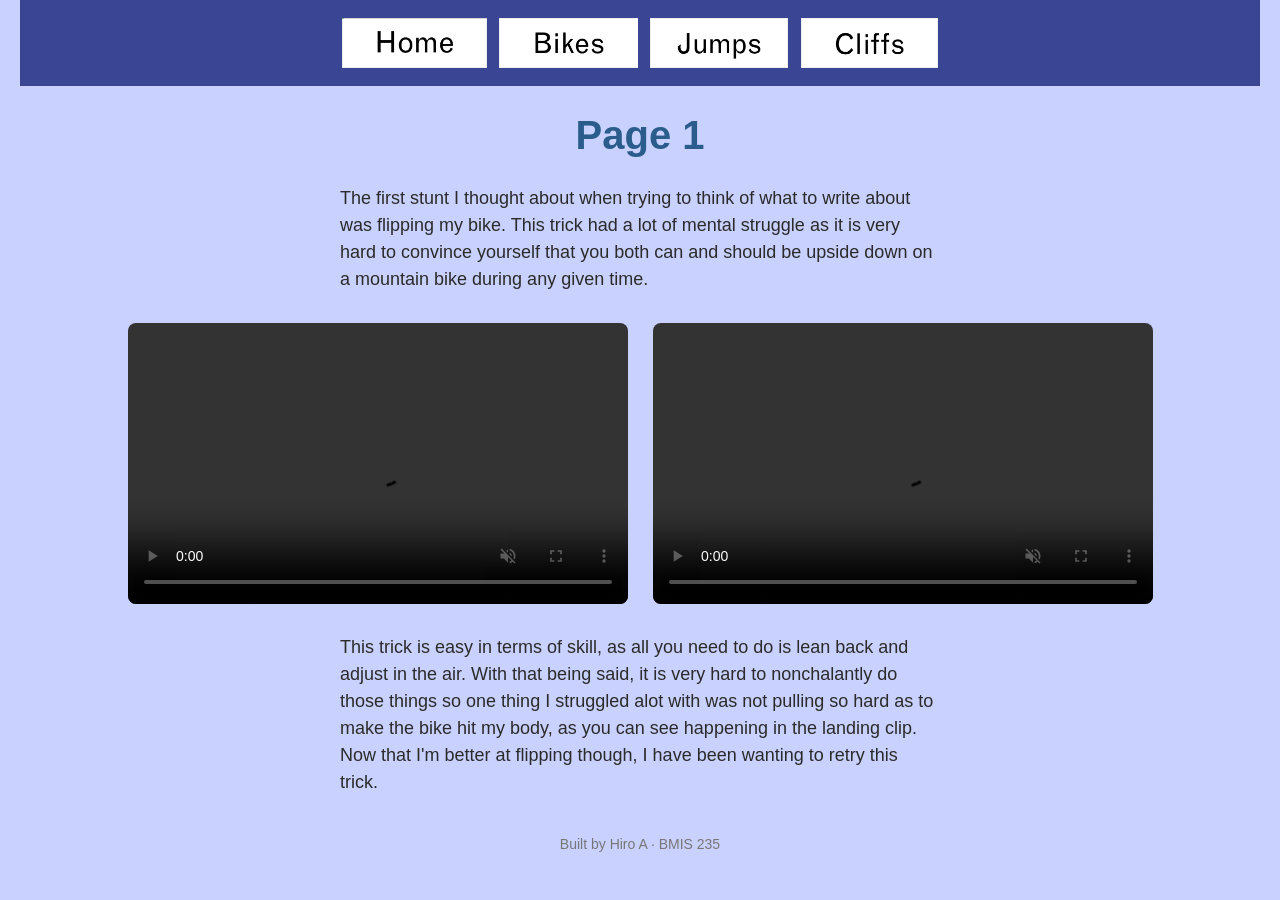
<file: page1.html>
<!DOCTYPE html>
<!--
  Author: YOUR NAME
  GU username: YOUR-GU-USERNAME
  Course: BMIS 235 - HTML-3
-->
<html lang="en">
<head>
<meta charset="utf-8">
<meta name="author" content="Hiro A">
<title>Mountain Bike Flips</title>

<!-- this one line connects the page to the stylesheet -->
<link rel="stylesheet" href="styles.css">
</head>
<body>

<!-- ===== MENU ============================================================
     The menu is four links. Each link wraps an image instead of words.
     Build it once on this page, check that every link works,
     then copy the whole <nav> block and paste it over the menu on the
     other three pages, so every page has the exact same menu.
     ===================================================================== -->
<nav>
    <a href="index.html"><img src="img/home1.png" alt="Home"></a>
    <a href="page1.html"><img src="img/pg1.png" alt="Page 1"></a>
    <a href="page2.html"><img src="img/pg2.png" alt="Page 2"></a>
    <a href="page3.html"><img src="img/pg3.png" alt="Page 3"></a>
</nav>

<h1>Page 1</h1>
<p>The first stunt I thought about when trying to think of what to write about was flipping my bike. This trick had a lot of mental struggle as it is very hard to convince yourself that you both can and should be upside down on a mountain bike during any given time.</p>
  <div class="video-container">
    <video controls muted playsinline src="bike.mp4";></video>
    <video controls muted playsinline src="landedflip.mp4";></video>
  </div>
  
<p>This trick is easy in terms of skill, as all you need to do is lean back and adjust in the air. With that being said, it is very hard to nonchalantly do those things so one thing I struggled alot with was not pulling so hard as to make the bike hit my body, as you can see happening in the landing clip. Now that I'm better at flipping though, I have been wanting to retry this trick.</p>

<!-- Footer: fill in your name -->
<footer>Built by Hiro A &middot; BMIS 235</footer>

</body>
</html>
</file>
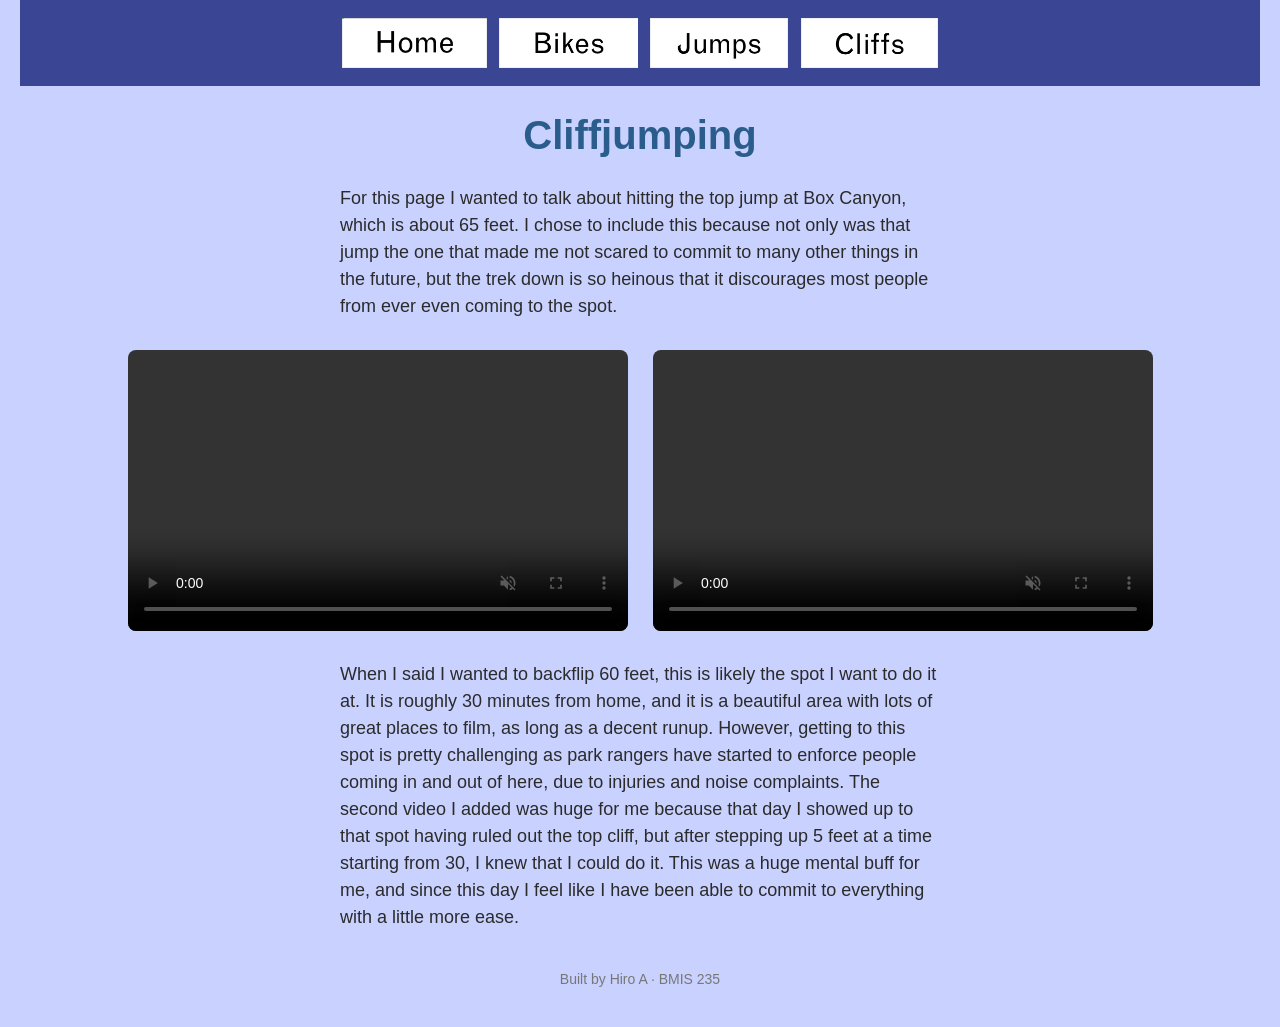
<file: page2.html>
<!DOCTYPE html>
<!--
  Author: YOUR NAME
  GU username: YOUR-GU-USERNAME
  Course: BMIS 235 - HTML-3
-->
<html lang="en">
<head>
<meta charset="utf-8">
<meta name="author" content="Hiro A">
<title>Cliffjumping</title>

<!-- this one line connects the page to the stylesheet -->
<link rel="stylesheet" href="styles.css">
</head>
<body>

<!-- ===== MENU ============================================================
     The menu is four links. Each link wraps an image instead of words.
     Build it once on this page, check that every link works,
     then copy the whole <nav> block and paste it over the menu on the
     other three pages, so every page has the exact same menu.
     ===================================================================== -->
<nav>
    <a href="index.html"><img src="img/home1.png" alt="Home"></a>
    <a href="page1.html"><img src="img/pg1.png" alt="Page 1"></a>
    <a href="page2.html"><img src="img/pg2.png" alt="Page 2"></a>
    <a href="page3.html"><img src="img/pg3.png" alt="Page 3"></a>
</nav>

<h1>Cliffjumping</h1>
<p>For this page I wanted to talk about hitting the top jump at Box Canyon, which is about 65 feet. I chose to include this because not only was that jump the one that made me not scared to commit to many other things in the future, but the trek down is so heinous that it discourages most people from ever even coming to the spot.</p>
<div class="video-container">
  <video controls muted playsinline src="BoxDescent.mp4";></video>
  <video controls muted playsinline src="boxcanyon.mp4";></video>
</div>
  <p>When I said I wanted to backflip 60 feet, this is likely the spot I want to do it at. It is roughly 30 minutes from home, and it is a beautiful area with lots of great places to film, as long as a decent runup. However, getting to this spot is pretty challenging as park rangers have started to enforce people coming in and out of here, due to injuries and noise complaints. The second video I added was huge for me because that day I showed up to that spot having ruled out the top cliff, but after stepping up 5 feet at a time starting from 30, I knew that I could do it. This was a huge mental buff for me, and since this day I feel like I have been able to commit to everything with a little more ease.</p>

<!-- Footer: fill in your name -->
<footer>Built by Hiro A &middot; BMIS 235</footer>

</body>
</html>
</file>
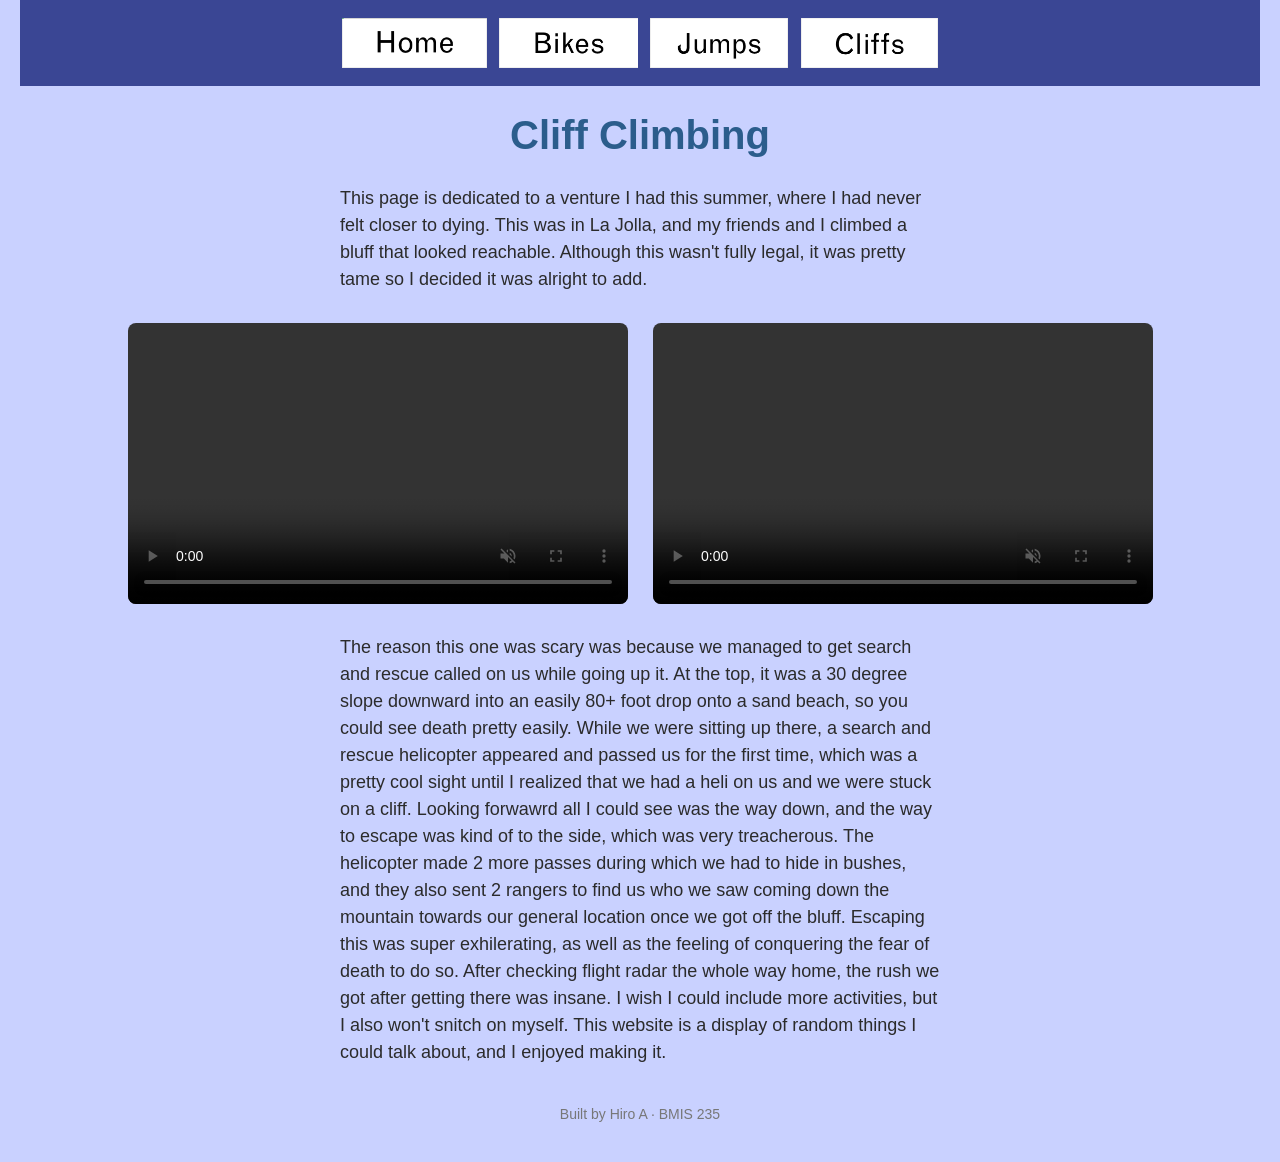
<file: page3.html>
<!DOCTYPE html>
<!--
  Author: YOUR NAME
  GU username: YOUR-GU-USERNAME
  Course: BMIS 235 - HTML-3
-->
<html lang="en">
<head>
<meta charset="utf-8">
<meta name="author" content="Hiro A">
<title>Climbing</title>
  <link rel="stylesheet" href="styles.css">
</head>
<body>

<!-- ===== MENU ============================================================
     The menu is four links. Each link wraps an image instead of words.
     Build it once on this page, check that every link works,
     then copy the whole <nav> block and paste it over the menu on the
     other three pages, so every page has the exact same menu.
     ===================================================================== -->
<nav>
    <a href="index.html"><img src="img/home1.png" alt="Home"></a>
    <a href="page1.html"><img src="img/pg1.png" alt="Page 1"></a>
    <a href="page2.html"><img src="img/pg2.png" alt="Page 2"></a>
    <a href="page3.html"><img src="img/pg3.png" alt="Page 3"></a>
</nav>

<h1>Cliff Climbing</h1>
<p>This page is dedicated to a venture I had this summer, where I had never felt closer to dying. This was in La Jolla, and my friends and I climbed a bluff that looked reachable. Although this wasn't fully legal, it was pretty tame so I decided it was alright to add.</p>
<div class="video-container">  
  <video controls muted playsinline src="bluffs1.mp4";></video>
  <video controls muted playsinline src="bluffs2.mp4";></video>
</div>
<p>The reason this one was scary was because we managed to get search and rescue called on us while going up it. At the top, it was a 30 degree slope downward into an easily 80+ foot drop onto a sand beach, so you could see death pretty easily. While we were sitting up there, a search and rescue helicopter appeared and passed us for the first time, which was a pretty cool sight until I realized that we had a heli on us and we were stuck on a cliff. Looking forwawrd all I could see was the way down, and the way to escape was kind of to the side, which was very treacherous. The helicopter made 2 more passes during which we had to hide in bushes, and they also sent 2 rangers to find us who we saw coming down the mountain towards our general location once we got off the bluff. Escaping this was super exhilerating, as well as the feeling of conquering the fear of death to do so. After checking flight radar the whole way home, the rush we got after getting there was insane. I wish I could include more activities, but I also won't snitch on myself. This website is a display of random things I could talk about, and I enjoyed making it.</p>

<!-- Footer: fill in your name -->
<footer>Built by Hiro A &middot; BMIS 235</footer>

</body>
</html>
</file>
<file: styles.css>
/* =====================================================================
   styles.css  ·  YOUR BRAND
   ---------------------------------------------------------------------
   This one file is your brand guide. Every page that links to it gets
   the same font, the same colors and the same spacing.
   Change a color here once, and every page changes.

   Use the same font and colors you picked for your Excel menu images,
   so the menu and the pages look like one brand.
   ===================================================================== */

body {
    font-family: 'Poppins', sans-serif;
    background-color: #c9d1ff;
    color: #2b2b2b;
    margin: 0;
    padding: 0 20px 40px 20px;
}

/* the menu at the top of every page */
nav {
    background-color: #3a4694;
    padding: 14px;
    text-align: center;
}

/* every image inside the menu is forced to the same height.
   If your images still look different sizes, their WIDTHS are
   different: go back to Excel and make every cell the same size. */
nav img {
    height: 50px;
    margin: 4px;
    vertical-align: middle;
}

/* no underline or border around the image links */
nav a {
    text-decoration: none;
}

h1 {
    color: #2b5d8c;
    text-align: center;
    font-size: 40px;
}

p {
    max-width: 600px;
    margin: 20px auto;
    font-size: 18px;
    line-height: 1.5;
}

footer {
    text-align: center;
    font-size: 14px;
    color: #777777;
    margin-top: 40px;
}
/*video aspect ratio*/

.video-container {
  display: flex;
  justify-content: center;
  align-items: center;
  gap: 25px;
  width: 100%;
  margin: 30px auto;
  flex-wrap: nowrap;
}

.video-container video {
  display: block;
  width: calc(50% - 12.5px);
  max-width: 500px;
  height: auto;
  aspect-ratio: 16 / 9;
  object-fit: contain;
  border-radius: 8px;
}
</file>
